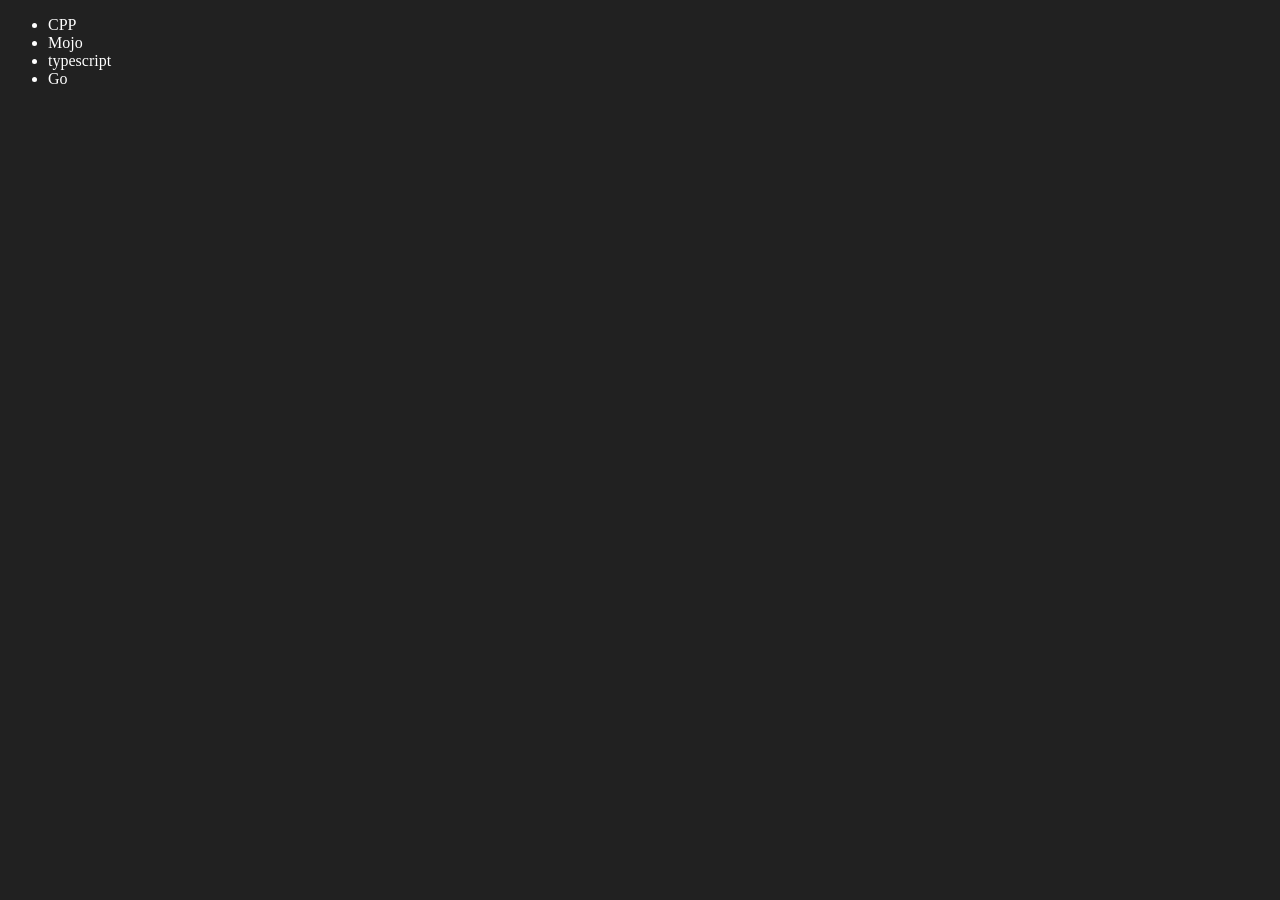
<file: 06_DOM/four.html>
<!DOCTYPE html>
<html lang="en">
<head>
    <meta charset="UTF-8">
    <meta name="viewport" content="width=device-width, initial-scale=1.0">
    <title>Edit and remove elements in DOM</title>
</head>

<body style="background-color: #212121;color:#fff;">

    <ul class="language">
        <li>JavaScript</li>
    </ul>

</body>

<script>

    // ADD ELEMENT
    // Create a new <li> and add it to the <ul>
    function addLanguage(langName){
        const li = document.createElement('li')

        // innerHTML parses the string as HTML
        li.innerHTML = `${langName}`

        document.querySelector('.language').appendChild(li)
    }

    addLanguage("Python")
    addLanguage("typescript")


    // OPTIMIZED WAY TO ADD TEXT
    // Instead of using innerHTML, directly create a text node
    function OptimizedAddLanguage(langName) {

        // Create a new <li>
        const li = document.createElement('li')

        // Create a text node containing the language name
        const addText = document.createTextNode(langName)

        // Put the text node inside the <li>
        li.appendChild(addText)

        // Add the <li> to the <ul>
        document.querySelector(".language").appendChild(li)
    }

    OptimizedAddLanguage("Go")
    OptimizedAddLanguage("Ruby")


    // EDIT
    // Select the second <li>
    const secondLang = document.querySelector("li:nth-child(2)")

    // NOT OPTIMIZED: cause needs to parse html content
    // secondLang.innerHTML = "Mojo"

    // OPTIMIZED WAY:
    // Create a completely new <li>
    const newli = document.createElement('li')

    // Create a text node containing "Mojo"
    const addText = document.createTextNode("Mojo")

    // Add the text node inside the new <li>=>connect li and textnode
    newli.appendChild(addText)

    // Replace the old <li> with the new <li>
    secondLang.replaceWith(newli)


    // EDIT USING textContent->another optimized way
    // Select the first <li>
    const firstLang = document.querySelector("li:nth-child(1)")

    // Replace its text directly
    firstLang.textContent = "CPP"


    // REMOVE
    // Select the last <li>
    const lastLang = document.querySelector("li:last-child")

    // Remove it from the DOM
    lastLang.remove()

</script>
</html>
</file>
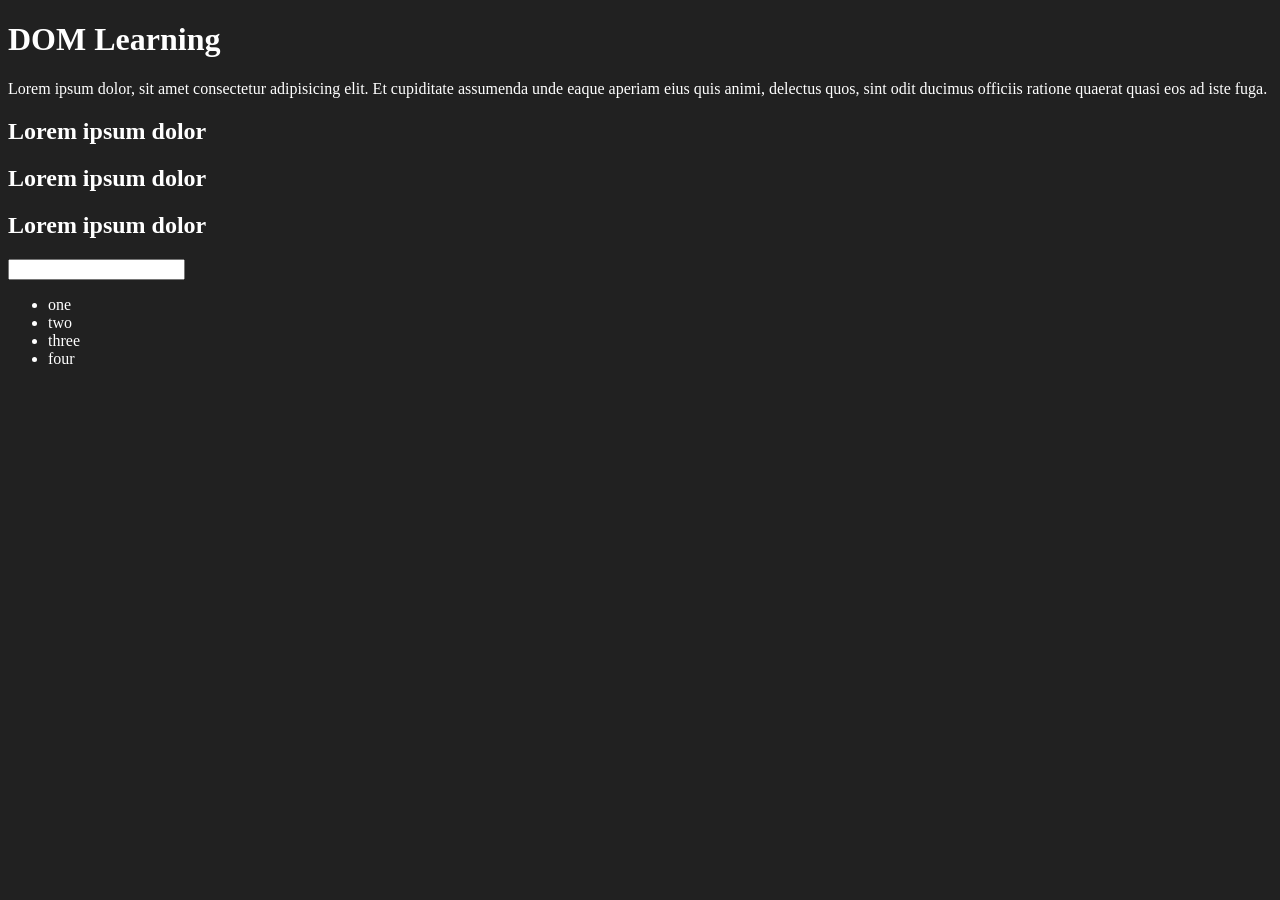
<file: 06_DOM/one.html>
<!DOCTYPE html>
<html lang="en">
<head>
    <meta charset="UTF-8">
    <meta name="viewport" content="width=device-width, initial-scale=1.0">
    <title>DOM Learning</title>

    <style>
        body {
            background-color: #212121;
            color: #fff;
        }
    </style>
</head>

<body>

    <div>  

        <h1 id="title" class="heading">
            DOM Learning
            <span style="display:none">Test text</span>
        </h1>

        <p>
            Lorem ipsum dolor, sit amet consectetur adipisicing elit.
            Et cupiditate assumenda unde eaque aperiam eius quis animi,
            delectus quos, sint odit ducimus officiis ratione quaerat
            quasi eos ad iste fuga.
            <br>
        </p>

        <h2>Lorem ipsum dolor</h2>
        <h2>Lorem ipsum dolor</h2>
        <h2>Lorem ipsum dolor</h2>

        <input type="password" name="" id="">

        <ul>
            <li class="list-item">one</li>
            <li class="list-item">two</li>
            <li class="list-item">three</li>
            <li class="list-item">four</li>
        </ul>

    </div>


    <script>

        // ==========================================
        // 1. querySelector()
        // ==========================================

        // Selects the FIRST matching element

        const title = document.querySelector("#title");

        console.log(title);


        // First h2 only
        const firstH2 = document.querySelector("h2");

        console.log(firstH2);


        // First element with class "list-item"
        const firstLi = document.querySelector(".list-item");

        console.log(firstLi);


        // ==========================================
        // 2. innerText
        // ==========================================

        console.log(title.innerText);

        // Gives visible text
        //
        // DOM Learning


        // ==========================================
        // 3. textContent
        // ==========================================

        console.log(title.textContent);

        // Gives ALL text
        // Including hidden text
        //
        // DOM Learning
        // Test text


        // ==========================================
        // 4. innerHTML
        // ==========================================

        console.log(title.innerHTML);

        // Gives HTML inside the element
        //
        // DOM Learning
        // <span style="display:none">Test text</span>


        // ==========================================
        // 5. querySelectorAll()
        // ==========================================

        const tempLiList = document.querySelectorAll(".list-item");

        console.log(tempLiList);

        // Returns a NodeList
        //
        // NOT a real Array


        // ==========================================
        // 6. NodeList properties
        // ==========================================

        // length works
        console.log(tempLiList.length);

        // Indexing works
        console.log(tempLiList[0]);
        console.log(tempLiList[1]);
        console.log(tempLiList[2]);
        console.log(tempLiList[3]);


        // ==========================================
        // 7. NodeList forEach()
        // ==========================================

        tempLiList.forEach((li) => {

            console.log(li.innerText);

        });

        // one
        // two
        // three
        // four


        // ==========================================
        // 8. NodeList does NOT have map()
        // ==========================================

        // tempLiList.map(...)
        // ❌ ERROR

        // Because NodeList is NOT an Array


        // ==========================================
        // 9. Convert NodeList → Array
        // ==========================================

        const liArray = Array.from(tempLiList);

        console.log(liArray);

        // Now it is a REAL Array


        // ==========================================
        // 10. Now Array methods work
        // ==========================================

        const liText = liArray.map((li) => {

            return li.innerText;

        });

        console.log(liText);

        // ["one", "two", "three", "four"]


        // ==========================================
        // 11. HTMLCollection
        // ==========================================

        const htmlCollection =
            document.getElementsByClassName("list-item");

        console.log(htmlCollection);

        // Returns HTMLCollection
        //
        // Also NOT a real Array


        // ==========================================
        // 12. HTMLCollection properties
        // ==========================================

        console.log(htmlCollection.length);

        console.log(htmlCollection[0]);
        console.log(htmlCollection[1]);


        // ==========================================
        // 13. Convert HTMLCollection → Array
        // ==========================================

        const htmlArray = Array.from(htmlCollection);

        console.log(htmlArray);


        // Now map works

        const htmlText = htmlArray.map((li) => {

            return li.innerText;

        });

        console.log(htmlText);


        // ==========================================
        // 14. Another way to convert → Array
        // ==========================================

        const anotherArray = [...tempLiList];

        console.log(anotherArray);


        // ==========================================
        // FINAL SUMMARY
        // ==========================================

        /*
        
        querySelector()
            ↓
        FIRST matching element


        querySelectorAll()
            ↓
        NodeList
            ↓
        Array-like, NOT Array
            ↓
        Array.from() / [...items]
            ↓
        REAL Array


        getElementsByClassName()
            ↓
        HTMLCollection
            ↓
        Array-like, NOT Array
            ↓
        Array.from()
            ↓
        REAL Array


        innerText
            → visible text


        textContent
            → all text, including hidden text


        innerHTML
            → HTML inside the element

        */

    </script>

</body>
</html>
</file>
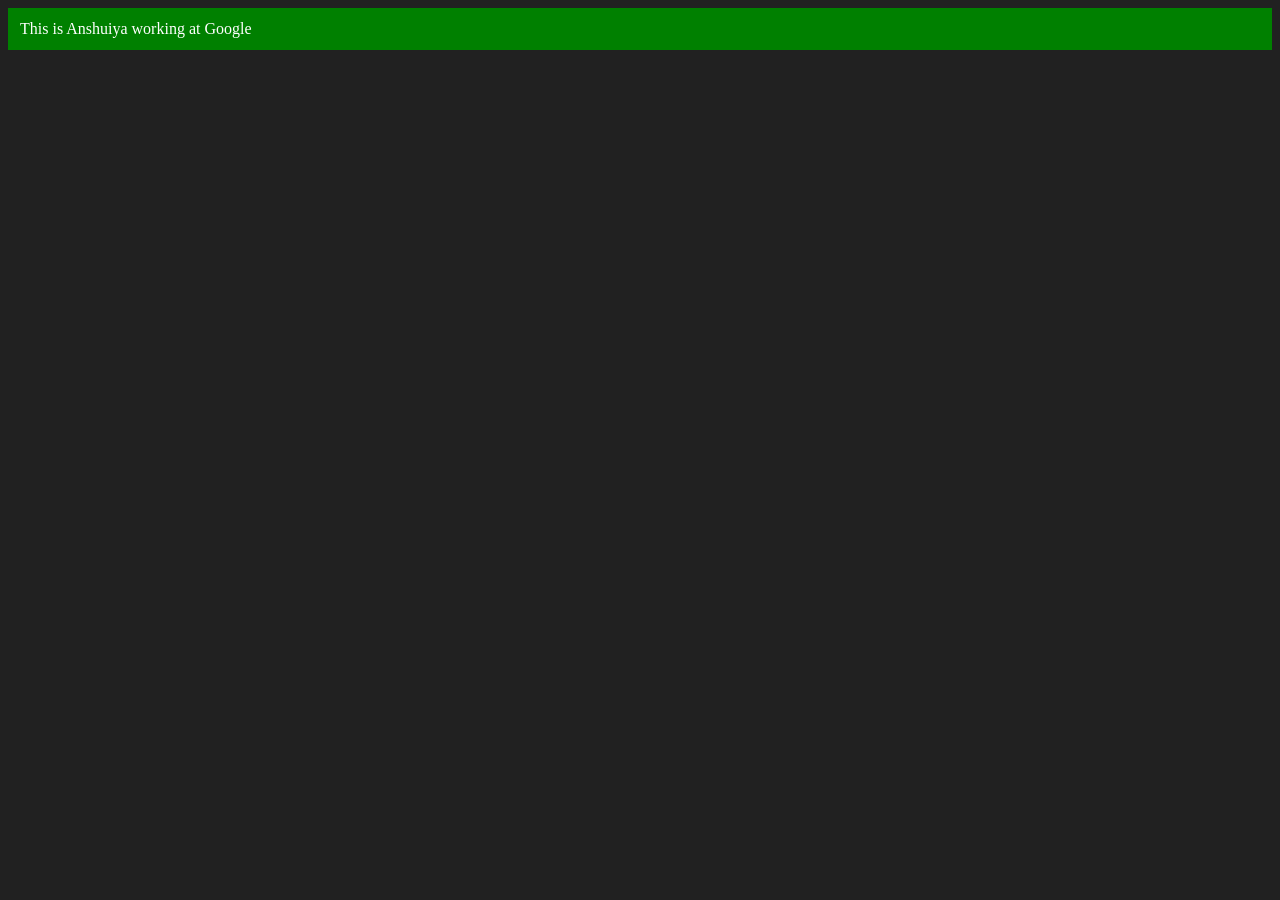
<file: 06_DOM/three.html>
<!DOCTYPE html>
<html lang="en">
<head>
    <meta charset="UTF-8">
    <meta name="viewport" content="width=device-width, initial-scale=1.0">
    <title>How to create a new element in DOM</title>
</head>

<body style="background-color: #212121; color:white">

</body>

<script>
    // createElement() creates a new HTML element in JavaScript
    const div = document.createElement('div')

    // Add class and ID to the element
    div.className = "main"
    div.id = Math.round(Math.random() * 10 + 1)

    // Add CSS styles using JavaScript
    div.style.backgroundColor = "Green"
    div.style.padding = "12px"

    // innerText sets/replaces the text inside the element
    // div.innerText = "Hello"

    // createTextNode() creates a text node
    // appendChild() adds it to the existing content
    const addText = document.createTextNode("This is Anshuiya working at Google")
    div.appendChild(addText)

    // appendChild() adds the created div to the webpage (DOM)
    document.body.appendChild(div)
</script>

</html>
</file>
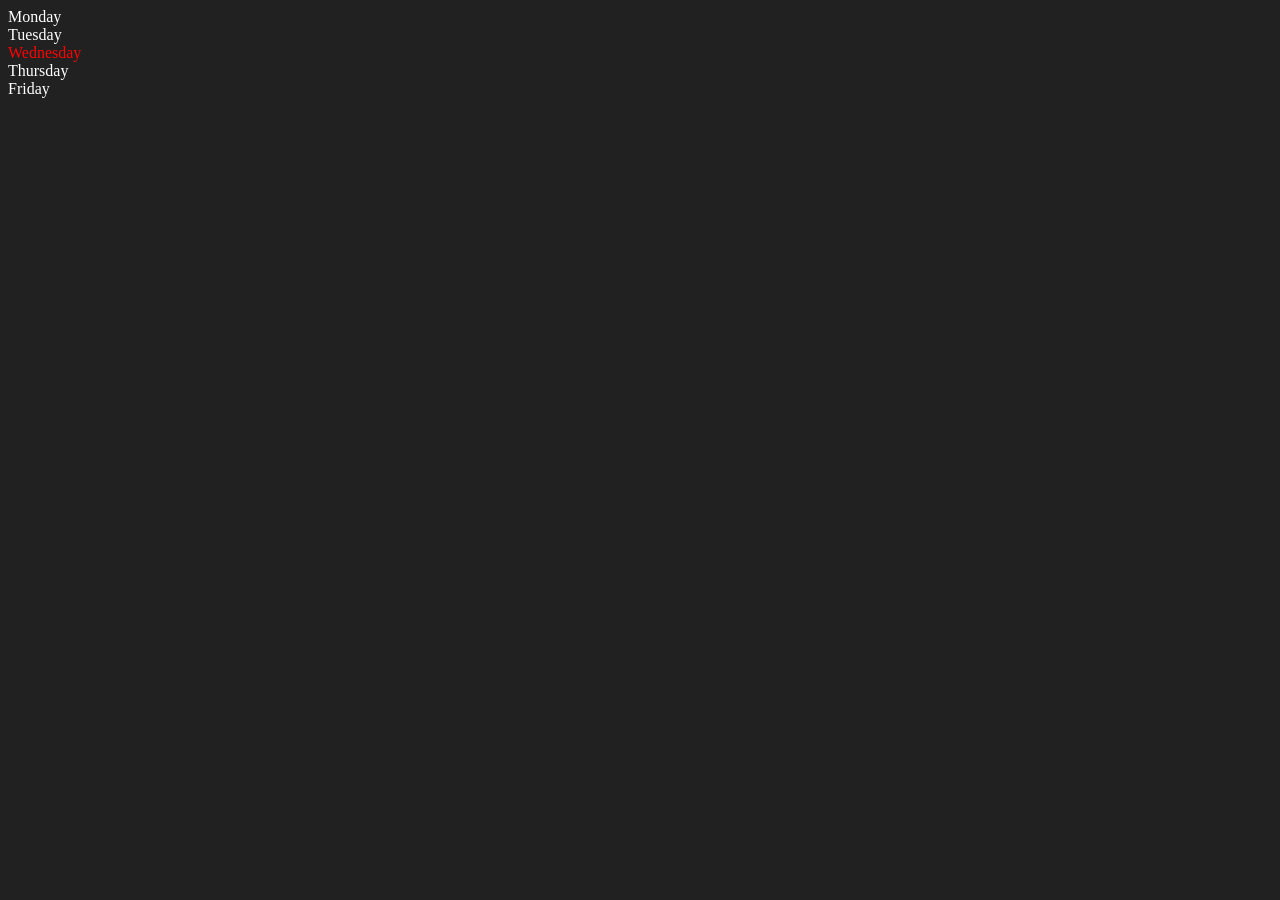
<file: 06_DOM/two.html>
<!DOCTYPE html>
<html lang="en">
<head>
    <meta charset="UTF-8">
    <meta name="viewport" content="width=device-width, initial-scale=1.0">
    <title>DOM</title>
</head>

<body style="background-color:#212121;color:#fff;">

    <div class="parent">
        <div class="day">Monday</div>
        <div class="day">Tuesday</div>
        <div class="day">Wednesday</div>
        <div class="day">Thursday</div>
        <div class="day">Friday</div>
    </div>

</body>

<script>

    // querySelector() selects the FIRST matching element
    const parent = document.querySelector(".parent")

    // Returns all direct child elements
    // console.log(parent.children)

    // Access a specific child using its index
    // console.log(parent.children[1].innerHTML)

    // Loop through all child elements
    // for (let i = 0; i < parent.children.length; i++) {
    //     console.log(parent.children[i])
    // }

    // children[2] = third child → Wednesday
    parent.children[2].style.color = "red"


    // firstElementChild → first child ELEMENT
    // console.log(parent.firstElementChild)


    // Selects the first element with class "day"
    const dayOne = document.querySelector(".day")

    // innerHTML → gets the HTML/content inside an element
    // console.log(dayOne.innerHTML)

    // parentElement → gets the element's parent
    // console.log(dayOne.parentElement.innerHTML)

    // nextElementSibling → gets the next ELEMENT at the same level
    // console.log(dayOne.nextElementSibling.innerHTML)


    // childNodes → gets ALL child nodes
    // Includes ELEMENT nodes + TEXT nodes (spaces/new lines)
    console.log("NODES: ", parent.childNodes)

</script>

</html>
</file>
